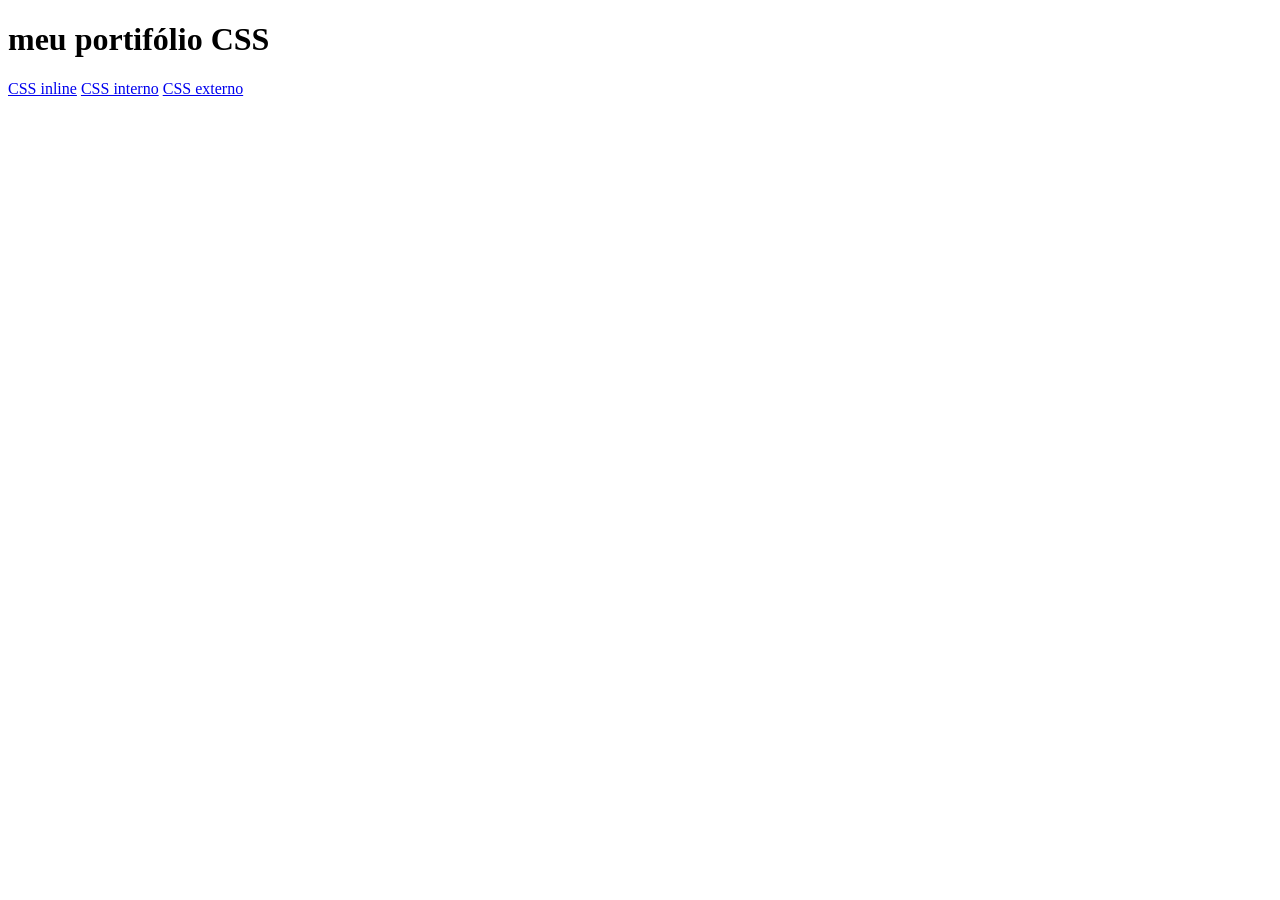
<file: index.html>
<!DOCTYPE html>
<html lang="pt-BR">
<head>
    <meta charset="UTF-8">
    <meta name="viewport" content="width=device-width, initial-scale=1.0">
    <title>Document</title>
</head>
<body>
    <h1>meu portifólio CSS</h1>
    <a href="html/css-inline/css_inline.html">CSS inline</a>
    <a href="html/css-interno/css_interno.html">CSS interno</a>
    <a href="html/css-externo/css_externo.html">CSS externo</a>
</body>
</html>
</file>
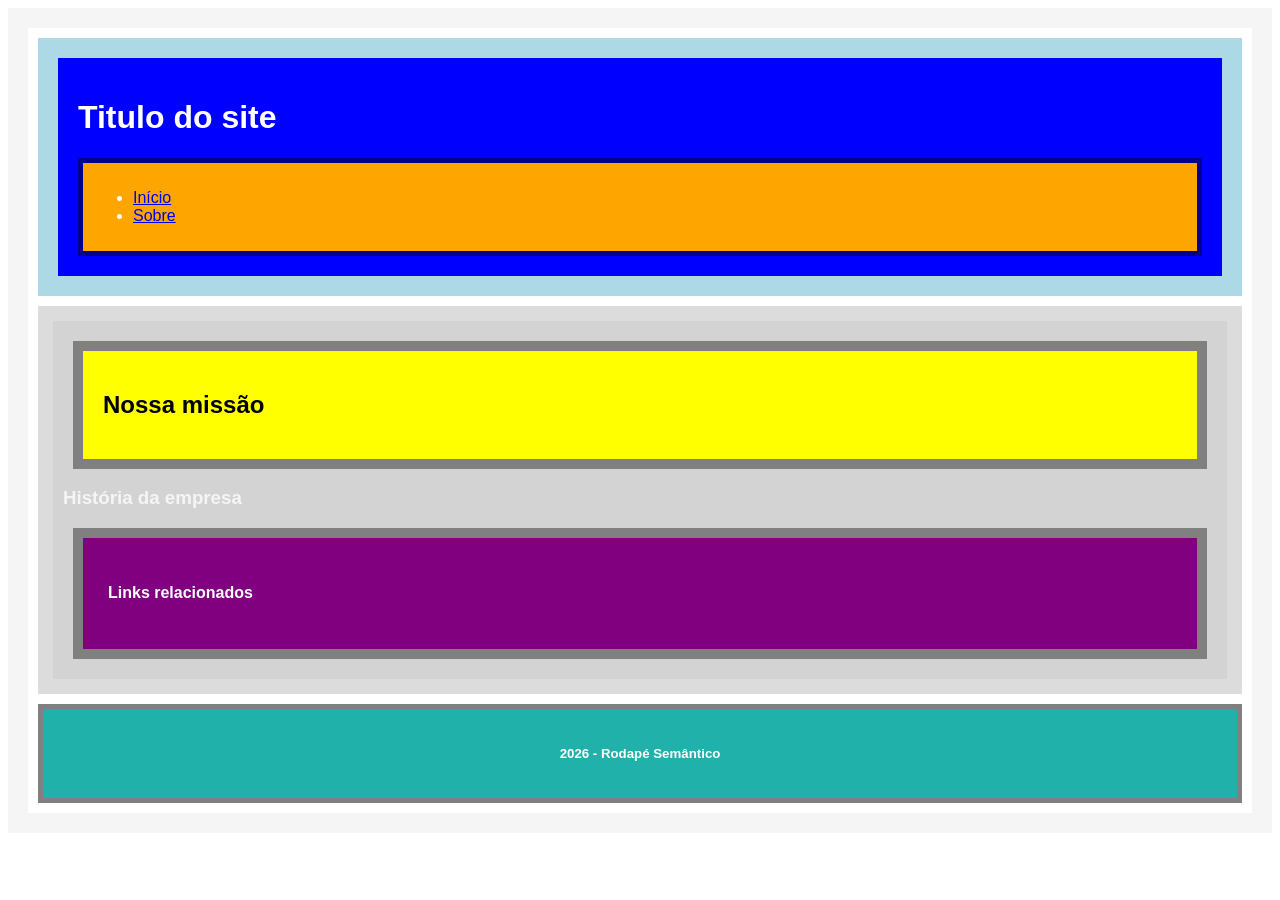
<file: html/semantico.html>
<!DOCTYPE html>
<html lang="pt-BR">
<head>
    <meta charset="UTF-8">
    <meta name="viewport" content="width=device-width, initial-scale=1.0">
    <title>Atividade html semantico</title>
    <link rel="stylesheet" href="../assets/css/html_semantico.css"
</head>
<body>
    <header>
        <h1>Titulo do site</h1>
        <nav>
            <ul>
                <li><a href="#">Início</a></li>
                <li><a href="#">Sobre</a></li>
            </ul>
        </nav>
    </header>
    <main>
        <section>
            <h2>Nossa missão</h2>
        </section>
            <article>
                <h3>História da empresa</h3>
            </article>
        <aside>
            <h4>Links relacionados</h4>
        </aside>
    </main>
    <footer>
        <h5>2026 - Rodapé Semântico</h5>
    </footer>
</body>
</html>
</file>
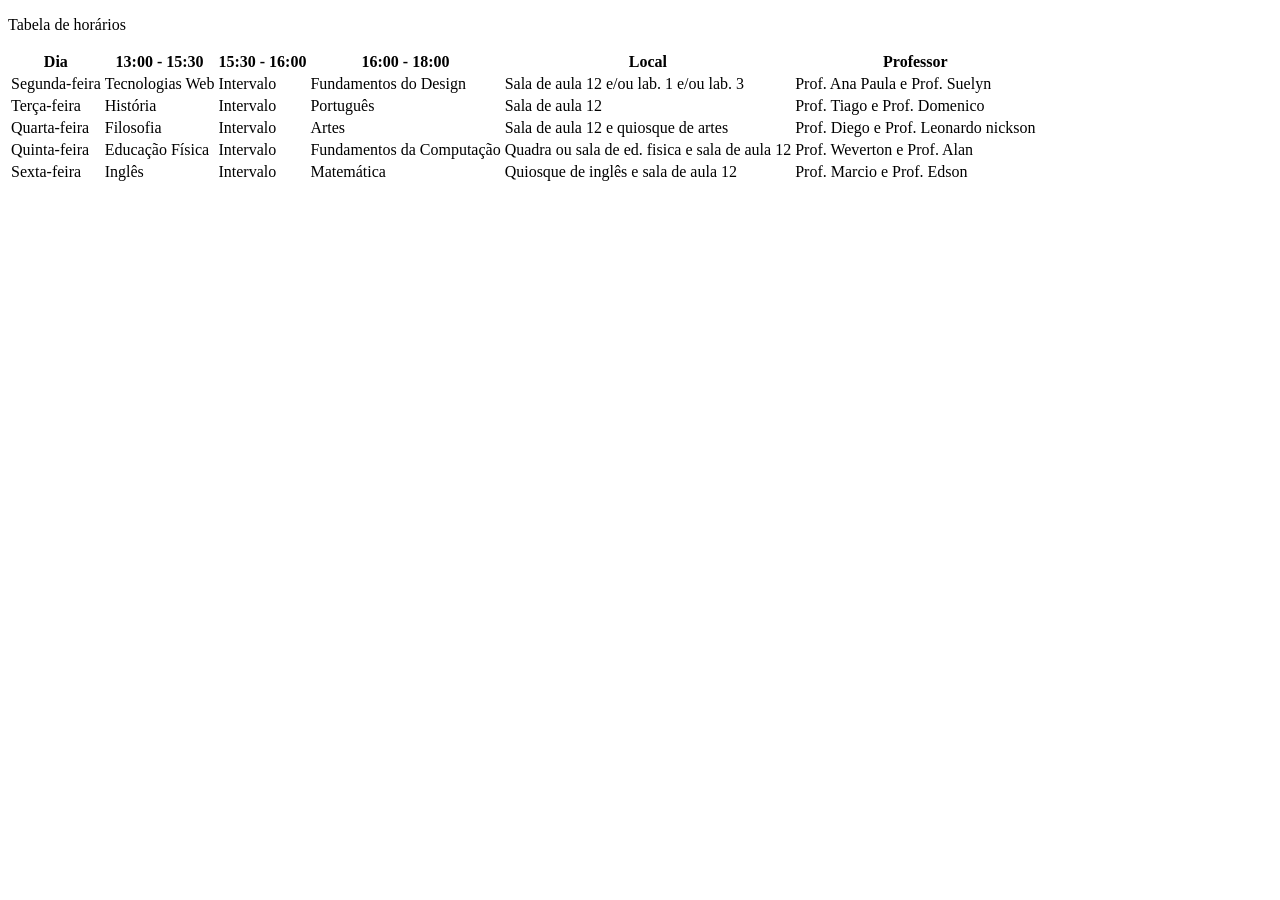
<file: html/tabela.html>
<!DOCTYPE html>
<html lang="pt-br">
<head>
  <meta charset="UTF-8">
  <meta name="viewport" content="width=device-width, initial-scale=1.0">
  <title>Atividade tabela</title>
</head>
<body>
  <p>Tabela de horários</p>

  <table> 
    <thead>
      <tr>
        <th>Dia</th>
        <th>13:00 - 15:30</th>
        <th>15:30 - 16:00</th>
        <th>16:00 - 18:00</th>
        <th>Local</th>
        <th>Professor</th>
      </tr>
    </thead>
    <tbody>
      <tr>
        <td>Segunda-feira</td>
        <td>Tecnologias Web</td>
        <td>Intervalo</td>
        <td>Fundamentos do Design</td>
        <td>Sala de aula 12 e/ou lab. 1 e/ou lab. 3</td>
        <td>Prof. Ana Paula e Prof. Suelyn</td>
      </tr>
      <tr>
        <td>Terça-feira</td>
        <td>História</td>
        <td>Intervalo</td>
        <td>Português</td>
        <td>Sala de aula 12</td>
        <td>Prof. Tiago e Prof. Domenico</td>
      </tr>
      <tr>
        <td>Quarta-feira</td>
        <td>Filosofia</td>
        <td>Intervalo</td>
        <td>Artes</td>
        <td>Sala de aula 12 e quiosque de artes</td>
        <td>Prof. Diego e Prof. Leonardo nickson</td>
      </tr>
      <tr>
        <td>Quinta-feira</td>
        <td>Educação Física</td>
        <td>Intervalo</td>
        <td>Fundamentos da Computação</td>
        <td>Quadra ou sala de ed. fisica e sala de aula 12</td>
        <td>Prof. Weverton e Prof. Alan</td>
      </tr>
      <tr>
        <td>Sexta-feira</td>
        <td>Inglês</td>
        <td>Intervalo</td>
        <td>Matemática</td>
        <td>Quiosque de inglês e sala de aula 12</td>
        <td>Prof. Marcio e Prof. Edson</td>
      </tr>
    </tbody>
  </table>
</body>
</html>
</file>
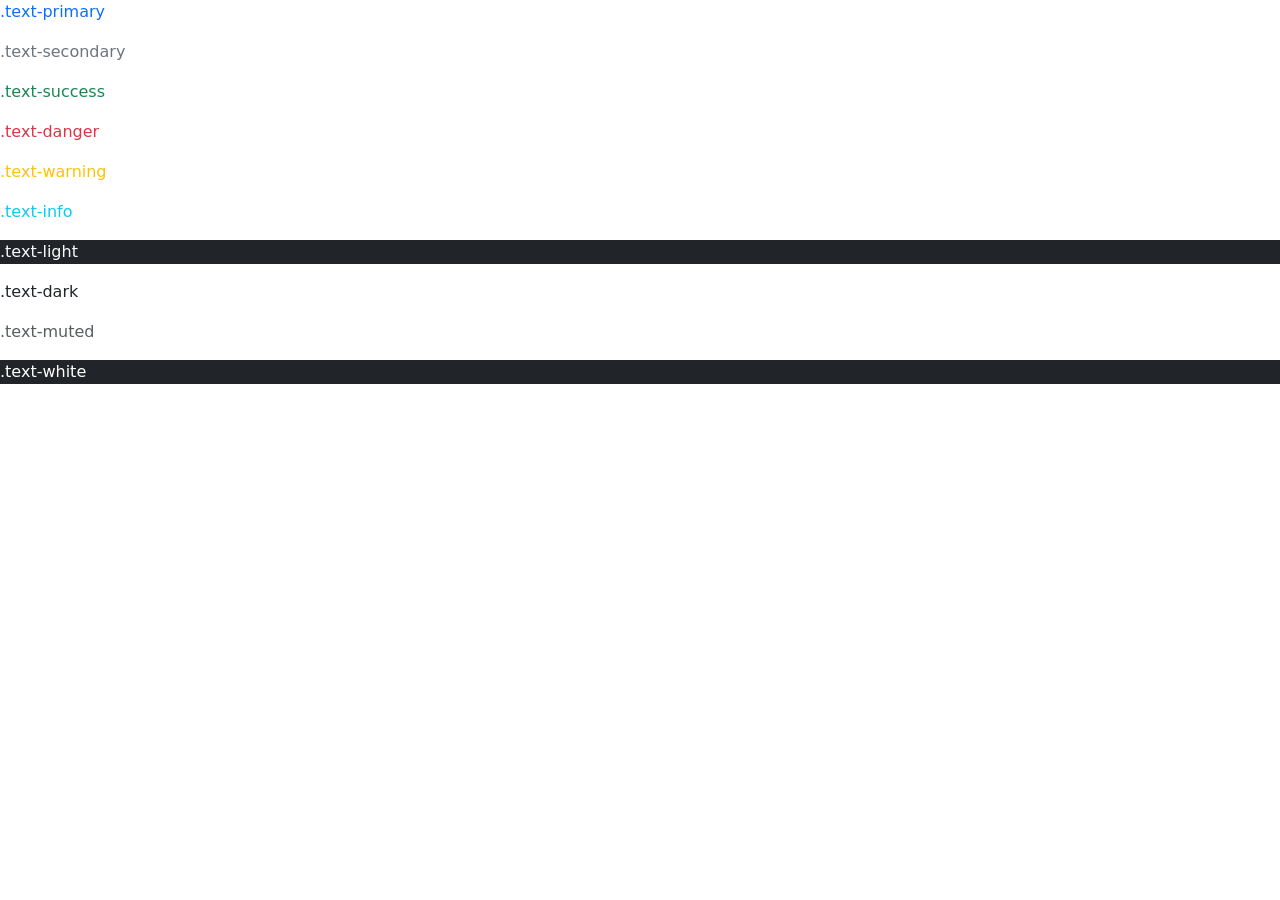
<file: html/bootstrap/intro_boostrap.html>
<!DOCTYPE html>
<html lang="pt-BR"
    <head>
    <meta charset="UTF-8">
    <meta name="viewport" content="width=device-width, initial-scale=1.0">
        <link href="https://cdn.jsdelivr.net/npm/bootstrap@5.3.8/dist/css/bootstrap.min.css" rel="stylesheet" integrity="sha384-sRIl4kxILFvY47J16cr9ZwB07vP4J8+LH7qKQnuqkuIAvNWLzeN8tE5YBujZqJLB" crossorigin="anonymous">
        <script src="https://cdn.jsdelivr.net/npm/bootstrap@5.3.8/dist/js/bootstrap.bundle.min.js" integrity="sha384-FKyoEForCGlyvwx9Hj09JcYn3nv7wiPVlz7YYwJrWVcXK/BmnVDxM+D2scQbITxI" crossorigin="anonymous"></script>

        <title>Titulo</title>
    </head>
    <body>
        <p class="text-primary">.text-primary</p>
        <p class="text-secondary">.text-secondary</p>
        <p class="text-success">.text-success</p>
        <p class="text-danger">.text-danger</p>
        <p class="text-warning">.text-warning</p>
        <p class="text-info">.text-info</p>
        <p class="text-light bg-dark">.text-light</p>
        <p class="text-dark">.text-dark</p>
        <p class="text-muted">.text-muted</p>
        <p class="text-white bg-dark">.text-white</p>
    </body>
</html>
</file>
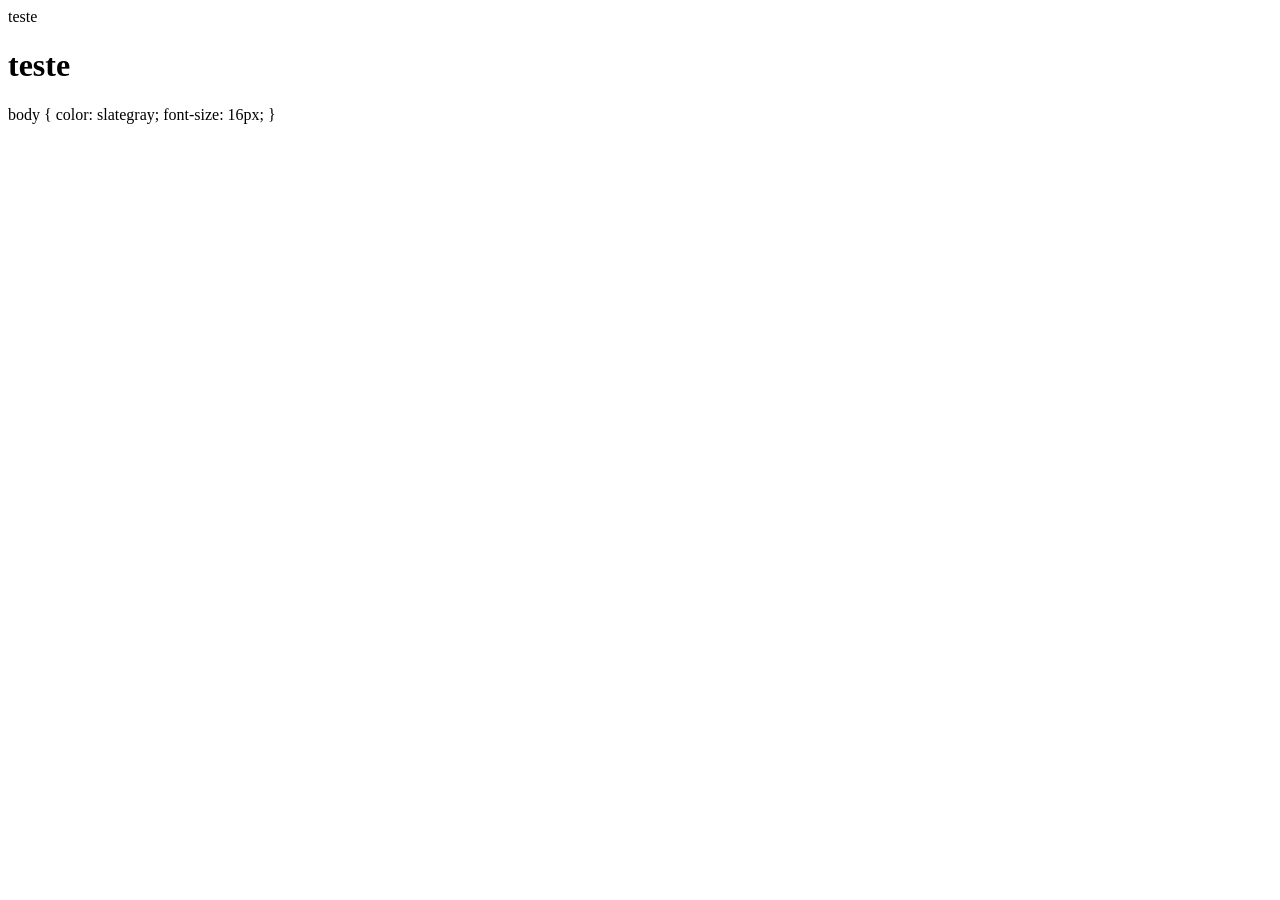
<file: html/css-interno/css_interno.html>
<!DOCTYPE html>
<html lang="pt-BR">
<head>
    <meta charset="UTF-8">
    <meta name="viewport" content="width=device-width, initial-scale=1.0">
    <title>Document</title>
</head>
<body>
    <p1> teste </p1>
    <h1> teste </h1>
    body { color: slategray; font-size: 16px; }
</body>
</html>
</file>
<file: assets/css/html_semantico.css>
body {
    color: whitesmoke;
    font-family: sans-serif;
    border: 20px solid whitesmoke;
}

header {
    border: 20px solid lightblue;
    padding: 20px;
    margin: 10px;
    background-color: blue;
    color: white;
}

header > nav {
    border: 5px solid darkblue;
    padding: 10px;
    margin-top: 20px;
    background-color: orange;
    color: white;
}

main {
    border: 15px solid gainsboro;
    padding: 10px;
    margin: 10px;
    background-color: lightgray;
}

main > section {
    border: 10px solid grey;
    padding: 20px;
    margin: 10px;
    background-color: yellow;
    color: black;
}

section > article {
    border: 2px dotted green;
    padding: 15px;
    margin-top: 15px;
    background-color: greenyellow;
    color: black;
}

aside {
    border: 10px solid grey; /* faltava ; */
    padding: 25px;
    margin: 10px;
    background-color: purple;
    color: white;
}

footer {
    border: 5px solid grey;
    padding: 15px;
    margin: 10px;
    background-color: lightseagreen;
    color: white;
    text-align: center;
}
</file>
